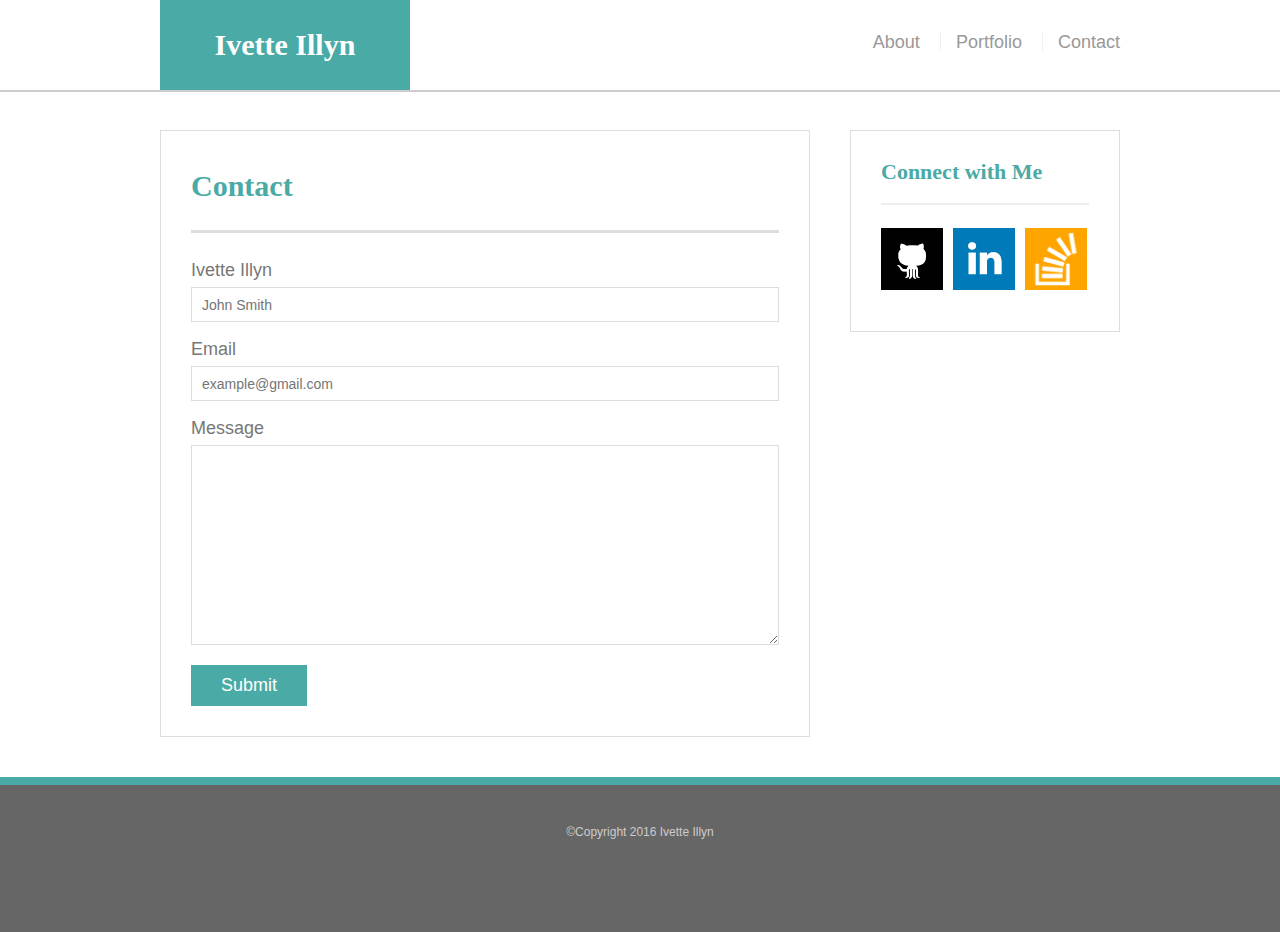
<file: assignment1/contact.html>
<!DOCTYPE html>
    <html>

    <head>
        <meta charset="UTF-8">
        <title>Contact | Ivette Illyn</title>
        <meta name="viewport" content="width=device-width, initial-scale=1">
          <style>
            @media screen and (max-width:980px) {}
              @media screen and (max-width:768px) {}
                @media screen and (max-width:640px) {}
          </style>
        <link rel="stylesheet" type="text/css" href="css/reset.css">
        <link rel="stylesheet" type="text/css" href="css/style.css">

    </head>

    <!--Navbar -->

    <body>

        <header id="masthead">
            <div class="container">
                <a href="index.html" id="logo">Ivette Illyn</a>

                    <nav>
                        <a href="index.html">About</a>
                        <a href="portfolio.html">Portfolio</a>
                        <a href="contact.html">Contact</a>
                    </nav>
            </div>
        </header>


        <div id="main-container" class="container">

            <!--mainsection-->

            <section class="main-section">
                <h1>Contact</h1>

                <form id="contact-form">
                    <ul>
                        <li>
                            <label for="name">Ivette Illyn</label>
                            <input type="text" id="name" name="name" placeholder="John Smith" required="required">
                        </li>

                        <li>
                            <label for="email">Email</label>
                            <input type="email" id="email" name="email" placeholder="example@gmail.com" required="required">
                        </li>

                        <li>
                            <label for="message">Message</label>
                            <textarea id="message" name="message" required="required"></textarea>
                        </li>
                    </ul>
                    <input type="submit">
                </form>
            </section>

            <!--Sidebar-->

            <section class="sidebar">
                <div id="connect">
                    <h2>Connect with Me</h2>

                     <img src="./assets/images/githubicon.png" class="social" alt="Github">

                    <img src="./assets/images/linkedinicon.png" class="social" alt="LinkedIn">

                    <img src="./assets/images/stackoverflowicon.png" class="social" alt="Stack Overflow">
                </div>
            </section>
        </div>

        <!-- Footer-->

        <footer>
            <div class="container">
            &copy;Copyright 2016 Ivette Illyn
            </div>
        </footer>

    </body>
    </html>
</file>
<file: assignment1/css/style.css>
body {
  background: url("http://subtlepatterns2015.subtlepatterns.netdna-cdn.com/patterns/green_dust_scratch.png");
  font-size: 18px;
  line-height:34px;
  font-family:'Arial', 'Helvetica Neue', Helvetica, sans-serif;
  color:#777;
}

*{
  box-sizing: border-box;
}

/*general*/

.container {
  width:100%;
  max-width:960px;
  margin:0 auto;
  clear: both;
}

h1, h2, h3, p {
  margin-bottom:20px;
}

p:last-child {
  margin-bottom: 0;
}

h1, h2, h3 {
  font-family: 'Georgia', Times, Times New Roman, serif;
  font-weight: 700;
  color: #4aaaa5;
}

h1 {
  font-size: 30px;
  line-height: 49px;
  border-bottom: 3px solid #ddd;
  padding-bottom: 20px;
  margin-left: 0px;
}

h2, h3 {
  font-size: 22px;
}

/*header*/

#masthead {
  background: #fff;
  margin: 0 0 30px;
  z-index: 99;
  color: #fff;
  overflow: auto;
  border-bottom: 2px solid #ccc;
  position: fixed;
  width: 100%;
}

#logo {
  width: 250px;
  height: 90px;
  background: #4aaaa5;
  float: left;
  font-family: 'Georgia', Times, Times New Roman, serif;
  text-align: center;
  line-height: 90px;
  color: #fff;
  font-weight: 700;
  font-size: 30px;
  text-decoration: none;
}

nav {
  float: right;
  margin-top: 25px;
}

nav a {
  color: #999;
  text-decoration: none;
  margin-left: 15px;
  display: inline-block;
  border-left: 1px solid #efefef;
  padding-left: 15px;
  line-height: 18px;
}

nav a:first-child {
  border-left: 0 none;
}

/*footer*/

footer {
  background: #666;
  color: #fff;
  padding: 30px 0;
  clear: both;
  border-top: 8px solid #4aaaa5;
  color: #ccc;
  font-size: 12px;
  text-align: center;
}

/*sidebar*/

.sidebar {
  background: #fff;
  padding: 30px;
  width: 100%;
  max-width: 270px;
  float: right;
  border: 1px solid #ddd;
  margin-bottom: 20px;
}

h3, .sidebar h2 {
  border-bottom: 2px solid #eee;
  padding-bottom: 20px;
  margin-bottom: 15px;
  line-height: 22px;
}

.social {
  width: 62px;
  height: 62px;
  margin-top: 8px;
  margin-right: 5px;
}

.social:last-child {
  margin-right: 0;
}

/*main*/

#main-container {
  padding-top: 130px;
}

.main-section {
  background: #fff;
  padding: 30px;
  margin: 0 0 40px 0;
  width: 100%;
  max-width: 650px;
  float: left;
  border: 1px solid #ddd;
}

/*portfolio page*/

.work {
  width: 274px;
  overflow: auto;
  position: relative;
  float: left;
  margin: 20px 0 25px;
}

.work:nth-child(even) {
  margin-right: 40px;
}

.work img {
  width: 100%;
  border: 0 none;
  opacity: .8;
}

.work h3 {
  border-bottom: 0;
  background: #4aaaa5;
  color: #fff;
  text-align: center;
  position: absolute;
  padding: 15px;
  width: 100%;
  bottom: 20px;
  line-height: 30px;
  margin-bottom: 0;
  font-weight: 300;
}

.auth-image {
  width: 200px;
  height: auto;
  margin-top: 10px;
  float: left;
  margin-right: 25px;
}

/*contact page*/

#contact-form ul {
  margin-bottom: 20px;
  list-style: none;
  margin-left: 0px;
}

#contact-form li {
  margin-bottom: 10px;
}

label,
input[type=text],
input[type=email],
textarea {
  display: block;
  width: 100%;
}

input[type=text],
input[type=email],
textarea {
  height: 35px;
  border: 1px solid #ddd;
  padding: 0 10px;
  font-size: 14px;
}

textarea {
  height: 200px;
}

input[type=submit] {
  background: #4aaaa5;
  border: 0 none;
  color: #fff;
  font-size: 18px;
  padding: 10px 30px;
  cursor: pointer;
}

/*footer*/

.wrapper {
  min-height: 100%;
  margin: 0 auto -155px; /* the bottom margin is the negative value of the footer's height */
}
footer, .push {
  height: 155px; /* '.push' must be the same height as 'footer' */
}

/*Media Queries*/

/*Desktop*/

@media screen (max-width: 980px) {

  #logo {
    margin-left: 90px;
  }

  nav {
    margin-right: 130px;
  }

  .main-section{
    max-width: 45%;
    margin-top: -120px;
    margin-left: 90px;
  }

  img.auth-image {
    width: 100%;
    margin-bottom: 10px;
  }

  .sidebar {
    margin-top: -120px;
    margin-right: 120px;
    clear: right;
  }

  .work {
    width:100%;
  }

  #contact-form ul {
    margin-left: 0;
  }

  input[type=submit] {
    margin-left: 0;
  }
}

/*Tablet*/

@media screen (max-width: 768px) {


  #logo {
    margin-left: 15px;
  }

  nav {
    margin-right: 25px;
  }

  .main-section{
    max-width: 95%;
    margin-left: 15px;
    margin-top: -140px;
  }

  img.auth-image {
    width: 50%;
  }

  .sidebar {
    clear: right;
    max-width: 95%;
    margin-left: 15px;
  }

  .work {
    width: 298px;
  }

  #contact-form ul {
    margin-left: 0px;
  }

  input[type=submit] {
    margin-left: 0;
  }
}


/*Mobile Phone*/

@media screen (max-width: 640px) {

  #masthead {
    position: static;
    width: 100%;
  }

  #logo {
    text-align: center;
    width:100%;
  }

  nav {
    width: 100%;
    text-align: center;
    padding-bottom: 20px;
  }

  nav a {
    padding-right: 30px;
    padding-left: 80px;
  }

  nav a:first-child {
    padding-left: 50px;
  }


  .main-section{
    width: 95%;
    margin-top: -140px;
    margin-left: 15px;
  }

  img.auth-image {
    width: 100%;
    margin-bottom: 10px;
  }

  h1 {
    margin-left: 0px;
  }

  .sidebar {
    clear: right;
    max-width: 95%;
    margin-left: 15px;
  }

  .work {
    width:100%;
  }

   #contact-form ul {
    margin-left: 0px;
  }

  input[type=submit] {
    margin-left: 0;
  }
}
</file>
